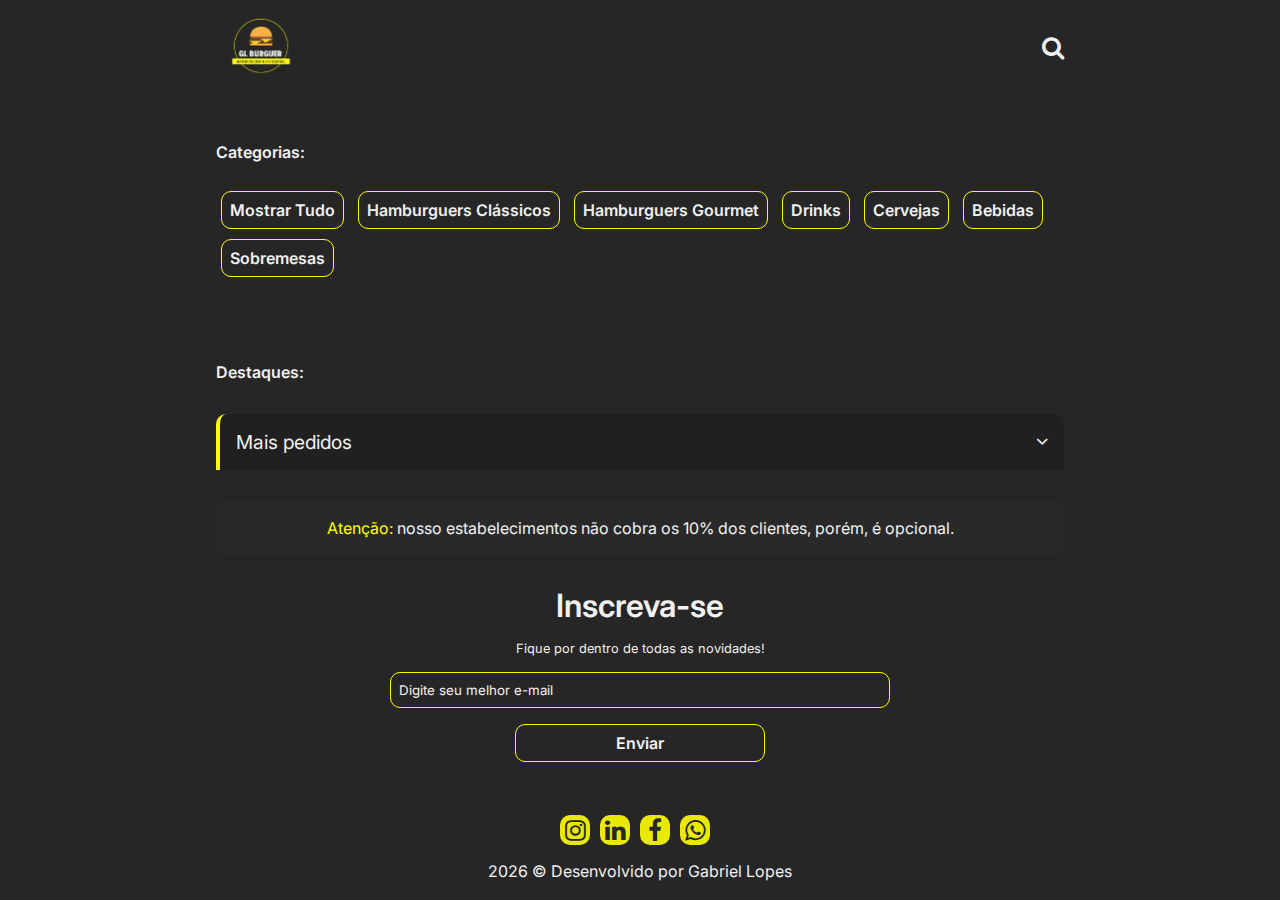
<file: index.html>
<!DOCTYPE html>
<html lang="pt-br">

<head>
    <meta charset="UTF-8">
    <meta name="viewport" content="width=device-width, initial-scale=1.0">
    <meta name="description" content="Cardápio online para seu negócio">
    <meta name="keywords"
        content="cardápio, online, negócio, digital, sucos, refrigerantes, morango, limão, fanta, coca, Hamburguers, caseiros, clássicos, gourmet, capirinha, cervejas, corona, budweiser, sobremesas, pudim, copo da felicidade">
    <meta name="author" content="Gabriel Lopes">

    <!-- FAVICON -->
    <link rel="shortcut icon" href="assets/imagens/logo_cardapio_digital_atualizado.png" type="image/x-icon">

    <!-- FONTAWESOME -->
    <link rel="stylesheet" href="https://cdnjs.cloudflare.com/ajax/libs/font-awesome/4.7.0/css/font-awesome.min.css">

    <!-- FONTES -->
    <link rel="preconnect" href="https://fonts.googleapis.com" />
    <link rel="preconnect" href="https://fonts.gstatic.com" crossorigin />
    <link href="https://fonts.googleapis.com/css2?family=Inter:wght@300;400;600&display=swap" rel="stylesheet" />

    <!-- STYLES -->
    <link rel="stylesheet" href="assets/styles/all.css">

    <title>GL Burguer | Cardápio Online</title>
</head>

<body>
    <div class="conteiner">
        <header>
            <a href="index.html" class="logo"><img src="assets/imagens/logo_cardapio_digital_atualizado.png"
                    alt="Logo GL Burguer"></a>
            <i class="fa fa-search buscar" title="Buscar" aria-hidden="true"></i>
        </header>

        <div class="search">
            <input onkeyup="filtrar()" id="input" type="search" placeholder="Procurando por algo específico?">

            <ul id="resultado"></ul>
        </div>

        <main>
            <h3>Categorias:</h3>
            <div class="categorias">
                <button class="all btn">Mostrar Tudo</button>
                <button class="classicos btn">Hamburguers Clássicos</button>
                <button class="gourmet btn">Hamburguers Gourmet</button>
                <button class="drinks btn">Drinks</button>
                <button class="cervejas btn">Cervejas</button>
                <button class="bebidas btn">Bebidas</button>
                <button class="sobremesas btn">Sobremesas</button>
            </div>

            <div class="produtos"></div>

            <div class="destaques">
                <h3>Destaques:</h3>

                <div class="boxDestaques">
                    <div class="pergunta">
                        <h3>Mais pedidos</h3>
                        <i class="fa fa-angle-down icone" aria-hidden="true"></i>
                    </div>

                    <div class="resposta"></div>
                </div>
            </div>

            <section class="description">
                <p><span>Atenção:</span> nosso estabelecimentos não cobra os 10% dos clientes, porém, é opcional.</p>
            </section>

            <section class="newslatter">
                <h3>Inscreva-se</h3>
                <p>Fique por dentro de todas as novidades!</p>
                <form>
                    <input id="input" type="email" name="email" placeholder="Digite seu melhor e-mail" required>
                    <button class="btn" type="submit">Enviar</button>
                </form>
            </section>
        </main>
        <footer>
            <div class="social">
                <div class="midias">
                    <div class="midiasLinks">
                        <a href="#" target="_blank">
                            <i class="fa fa-instagram" aria-hidden="true"></i>
                        </a>
                    </div>

                    <div class="midiasLinks">
                        <a href="#" target="_blank">
                            <i class="fa fa-linkedin" aria-hidden="true"></i>
                        </a>
                    </div>

                    <div class="midiasLinks">
                        <a href="#" target="_blank">
                            <i class="fa fa-facebook" aria-hidden="true"></i>
                        </a>
                    </div>

                    <div class="midiasLinks">
                        <a href="#" target="_blank">
                            <i class="fa fa-whatsapp" aria-hidden="true"></i>
                        </a>
                    </div>
                </div>
            </div>
            <p><span id="ano"></span> &copy; Desenvolvido por Gabriel Lopes</p>
        </footer>
    </div>
    <script src="assets/js/scripts.js"></script>
    <script src="assets/js/produtos.js"></script>
    <script src="assets/js/openDestaque.js"></script>
    <script src="assets/js/search.js"></script>
    <script src="assets/js/productDestaque.js"></script>
</body>

</html>
</file>
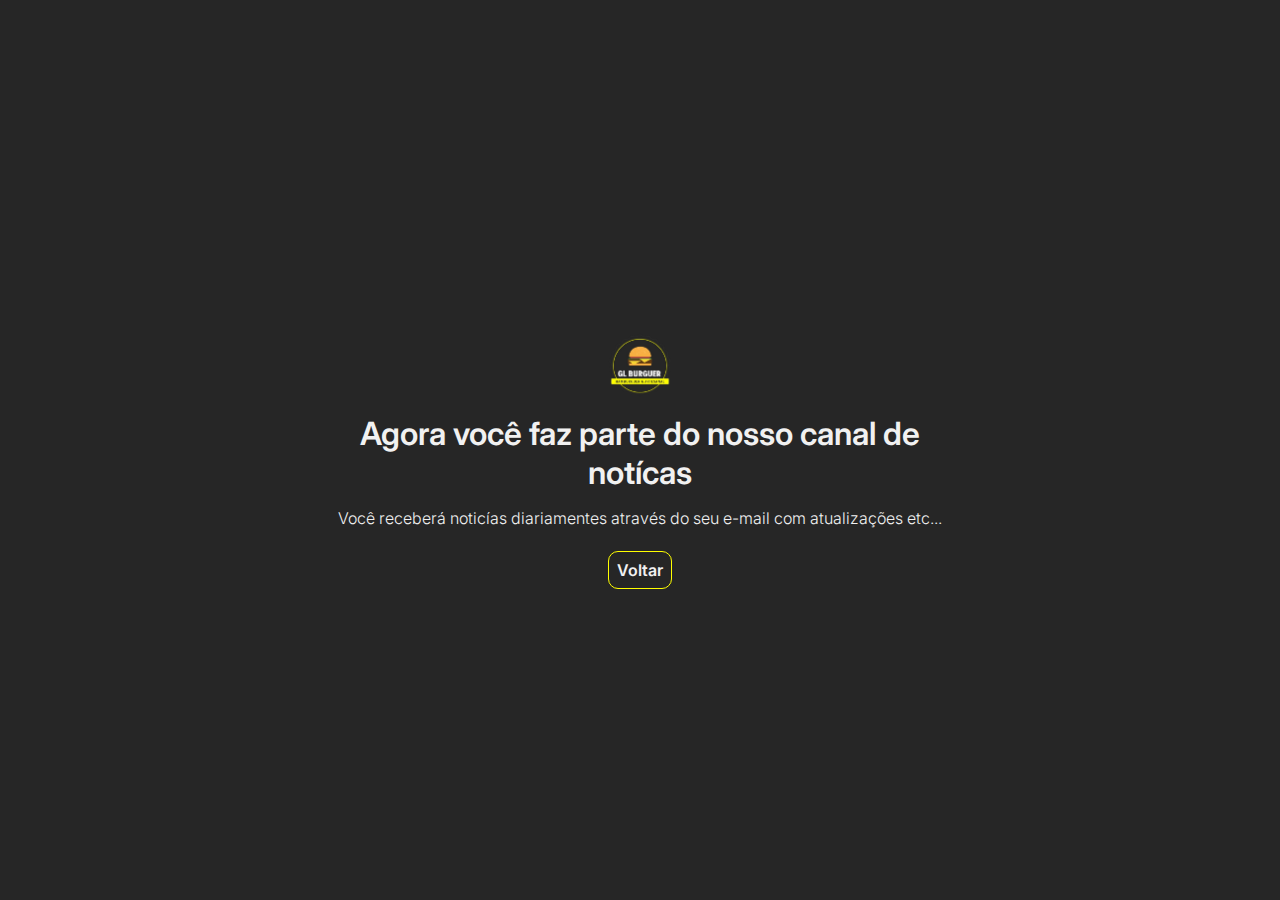
<file: assets/pages/tanks.html>
<!DOCTYPE html>
<html lang="pt-br">

<head>
    <meta charset="UTF-8">
    <meta name="viewport" content="width=device-width, initial-scale=1.0">
    <meta name="description" content="Cardápio online para seu negócio">
    <meta name="keywords"
        content="cardápio, online, negócio, digital, sucos, refrigerantes, morango, limão, fanta, coca, Hamburguers, caseiros, clássicos, gourmet, capirinha, cervejas, corona, budweiser, sobremesas, pudim, copo da felicidade">
    <meta name="author" content="Gabriel Lopes">

    <!-- FAVICON -->
    <link rel="shortcut icon" href="../imagens/logo_cardapio_digital_atualizado.png" type="image/x-icon">

    <!-- FONTAWESOME -->
    <link rel="stylesheet" href="https://cdnjs.cloudflare.com/ajax/libs/font-awesome/4.7.0/css/font-awesome.min.css">

    <!-- FONTES -->
    <link rel="preconnect" href="https://fonts.googleapis.com" />
    <link rel="preconnect" href="https://fonts.gstatic.com" crossorigin />
    <link href="https://fonts.googleapis.com/css2?family=Inter:wght@300;400;600&display=swap" rel="stylesheet" />

    <!-- STYLES -->
    <link rel="stylesheet" href="../styles/all.css">

    <title>GL Burguer | Obrigado</title>
</head>

<body>
    <div class="content">
        <div class="glheader">
            <a href="../../index.html" class="logo"><img src="../imagens/logo_cardapio_digital_atualizado.png"
                    alt="Logo GL Burguer"></a>
        </div>

        <div class="glmain">
            <h1>Agora você faz parte do nosso canal de notícas</h1>
            <p>Você receberá noticías diariamentes através do seu e-mail com atualizações etc...</p>
            <a class="btn" href="../../index.html">Voltar</a>
        </div>
    </div>
</body>

</html>
</file>
<file: assets/styles/all.css>
@import url(global.css);
@import url(header.css);
@import url(main.css);
@import url(produtos.css);
@import url(destaque.css);
@import url(footer.css);
@import url(search.css);
@import url(tanks.css);
</file>
